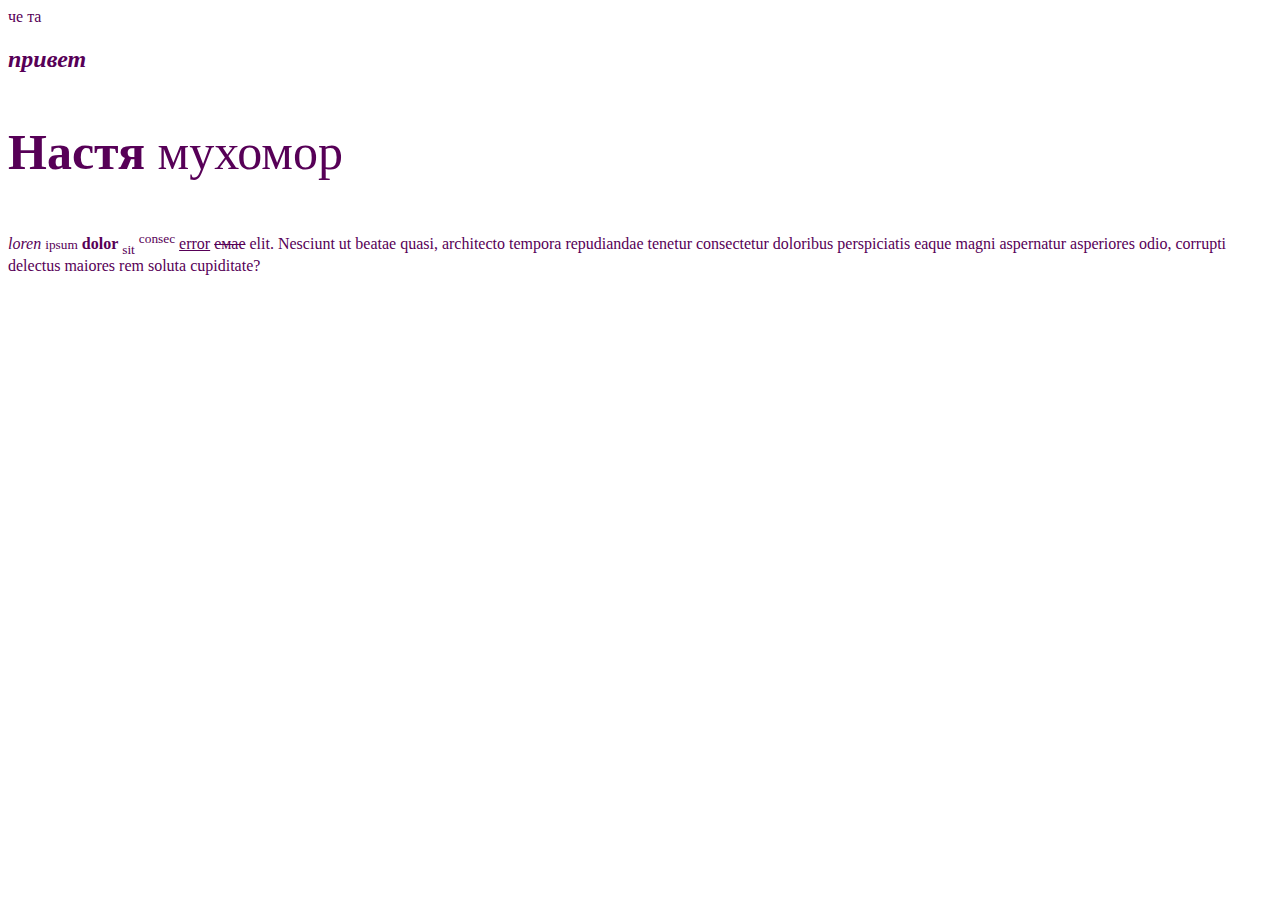
<file: index.html>
<!DOCTYPE html>
<html lang="en">
<head> <title>Страница</title>
    <meta charset="UTF-8">
    <meta http-equiv="X-UA-Compatible" content="IE=edge">
    <meta name="viewport" content="width=device-width, initial-scale=1.0">
    <title>па</title>
</head> 
<body>
    <h1s style="color: rgb(87, 0, 87)">че та</h1>
        <h2><em>привет</em></h2>
        <p style="font-size: 50px;"> <b>Настя</b>  мухомор</p>
        <p><i>loren</i> <small>ipsum</small> <strong>dolor</strong> <sub>sit</sub> <sup>consec</sup> <ins>error</ins> <del>емае</del> elit. Nesciunt ut beatae quasi, architecto tempora repudiandae tenetur consectetur doloribus perspiciatis eaque magni aspernatur asperiores odio, corrupti delectus maiores rem soluta cupiditate?</p>
</body>
</html>
</file>
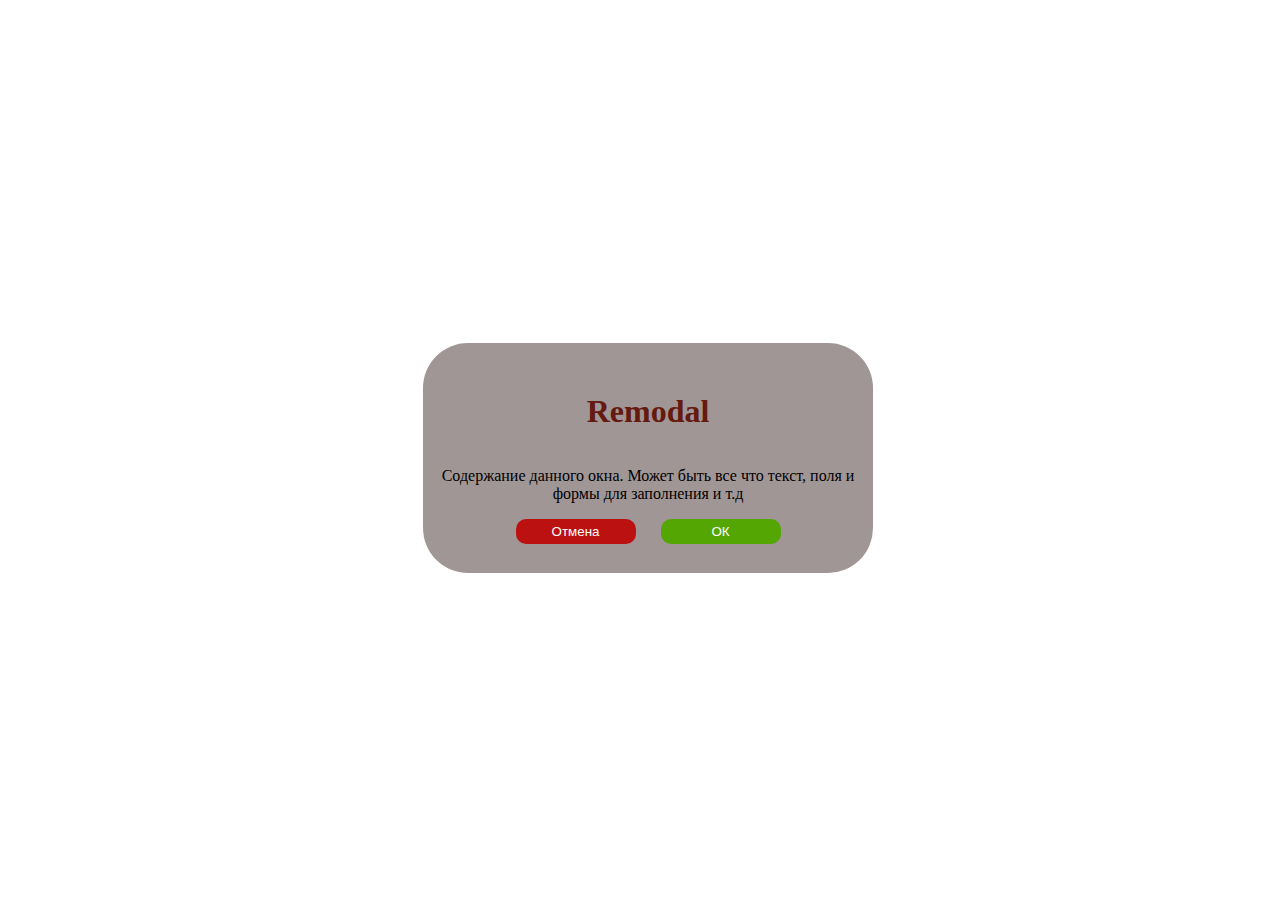
<file: dydyd.html>
<!DOCTYPE html>
<html lang="en">
<head>
    <meta charset="UTF-8">
    <meta name="viewport" content="width=device-width, initial-scale=1.0">
    <title>Модальное окно</title>
    <link rel="stylesheet" href="jfjfjfj.css">
</head>
<body>
    <div class="modal-window">
        <h1>Remodal</h1>
        <p>Содержание данного окна. Может быть все что текст, поля и формы для заполнения и т.д</p>
        <div class="buttons-window">
            <button class="button-red">Отмена</button>
            <button class="button-green">ОК</button>
        </div>
    </div>
    
</body>
</html>
</file>
<file: jfjfjfj.css>
.modal-window{
    width: 450px;
    height: 230px;
    background-color: #a19696;
    border-radius: 45px;

    display: flex;
    align-items: center;
    flex-direction: column;
    justify-content: center;
}
body{
    display: flex;
    justify-content: center;
    align-items: center;
    height: 100vh;
    width: 100%;
}
.buttons-window{
    display: flex;
    justify-content: center;
    flex-direction: row;

}

.modal-window p {
    text-align: center;

}

.button-green{
    background-color: rgb(84, 167, 2);
    color: white;
    margin-left: 25px;
}

.button-red{
    background-color: rgb(187, 17, 17);
    color: white;
}

.buttons-window > button{
    width: 120px;
    height: 25px;
    border: none;
    border-radius: 10px;
}

.modal-window h1 {
    color: rgb(100, 26, 16);
}
</file>
